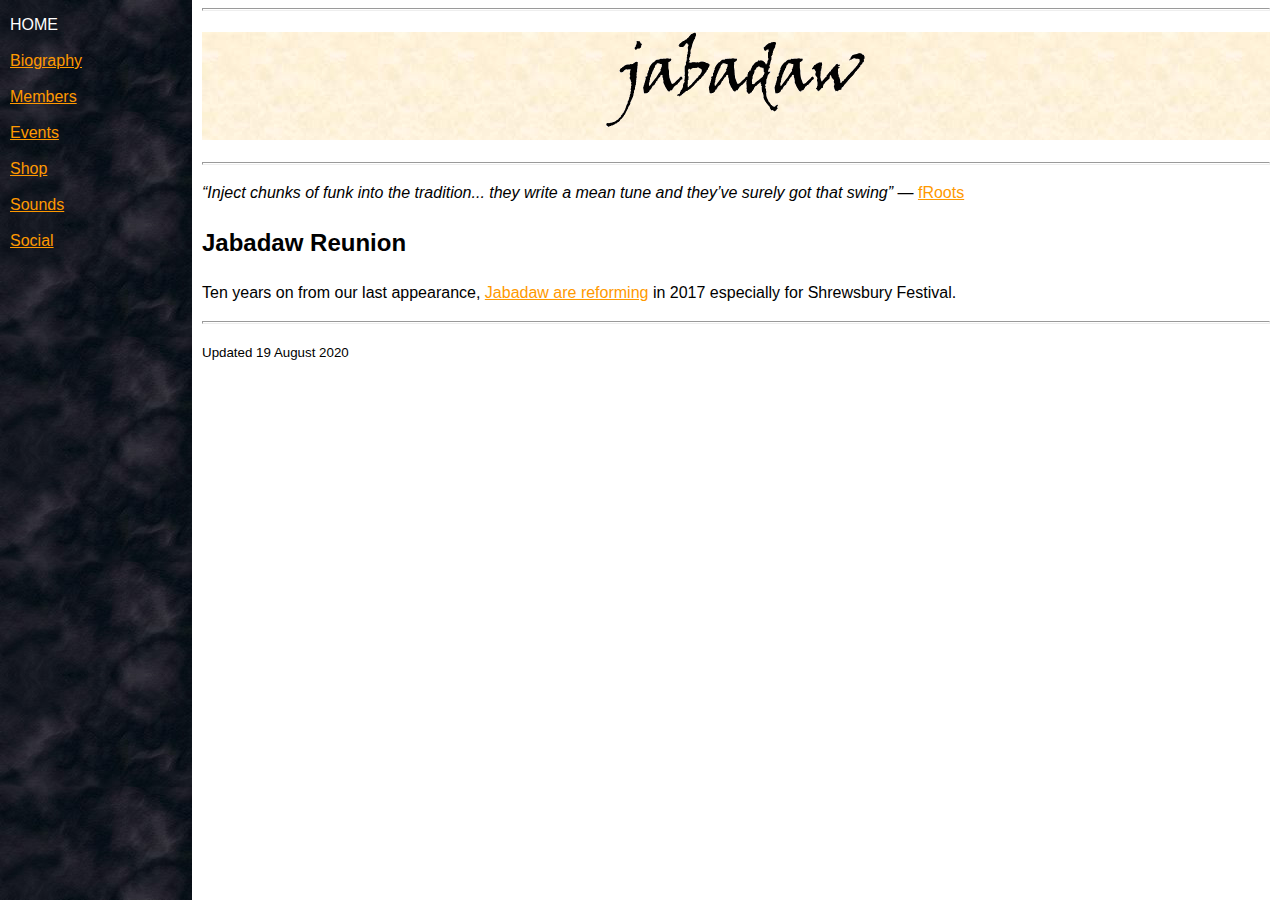
<file: index.html>
<!DOCTYPE html>
<html lang="en">
  <head>
    <meta charset="utf-8" />
    <meta name="generator" content="Geany 1.29" />
    <meta name="viewport" content="width=device-width, initial-scale=1, maximum-scale=1">
    <meta name="format-detection" content="telephone=no">
    <title>Jabadaw</title>
    <link rel="stylesheet" type="text/css" href="jabadaw.css" />
    <link rel="stylesheet" type="text/css" href="font-awesome/css/font-awesome.css" />
    <link rel="icon" href="favicon.ico" type="image/x-icon" />
    <link rel="shortcut icon" href="favicon.ico" type="image/x-icon" />
  </head>
  <body>
    <nav>
      <p>
        <span class="navlink"><i class="fa fa-fw fa-home"></i><label>HOME</label></span> 
        <span class="navlink"><a href="biograph.html"><i class="fa fa-fw fa-history"></i><label>Biography</label></a></span> 
        <span class="navlink"><a href="members.html"><i class="fa fa-fw fa-users"></i><label>Members</label></a></span> 
        <span class="navlink"><a href="events.html"><i class="fa fa-fw fa-calendar"></i><label>Events</label></a></span> 
        <span class="navlink"><a href="https://jabadaw.bandcamp.com"><i class="fa fa-fw fa-shopping-cart"></i><label>Shop</label></a></span> 
        <span class="navlink"><a href="https://soundcloud.com/jabadaw" target="_top"><i class="fa fa-fw fa-soundcloud"></i><label>Sounds</label></a></span> 
        <span class="navlink"><a href="https://facebook.com/jabadawband" target="_top"><i class="fa fa-fw fa-facebook-official"></i><label>Social</label></a></span>
      </p>
    </nav>
    <main>
      <hr size="3">
      <h1 style="text-align: center"><img src="logo.gif" alt="Jabadaw"></h1>
      <hr size="3">
      <p><q>Inject chunks of funk into the tradition... they write a mean tune and they’ve
      surely got that swing</q> &mdash; <a href="http://www.frootsmag.com">fRoots</a></p>
      <h2>Jabadaw Reunion</h2>
      <p>Ten years on from our last appearance, <a href="events.html">Jabadaw are reforming</a> in 2017 especially for Shrewsbury Festival.</p>
      <hr size="3">
      <p><small>Updated 19 August 2020</small></p>
    </main>
  </body>
</html>
</file>
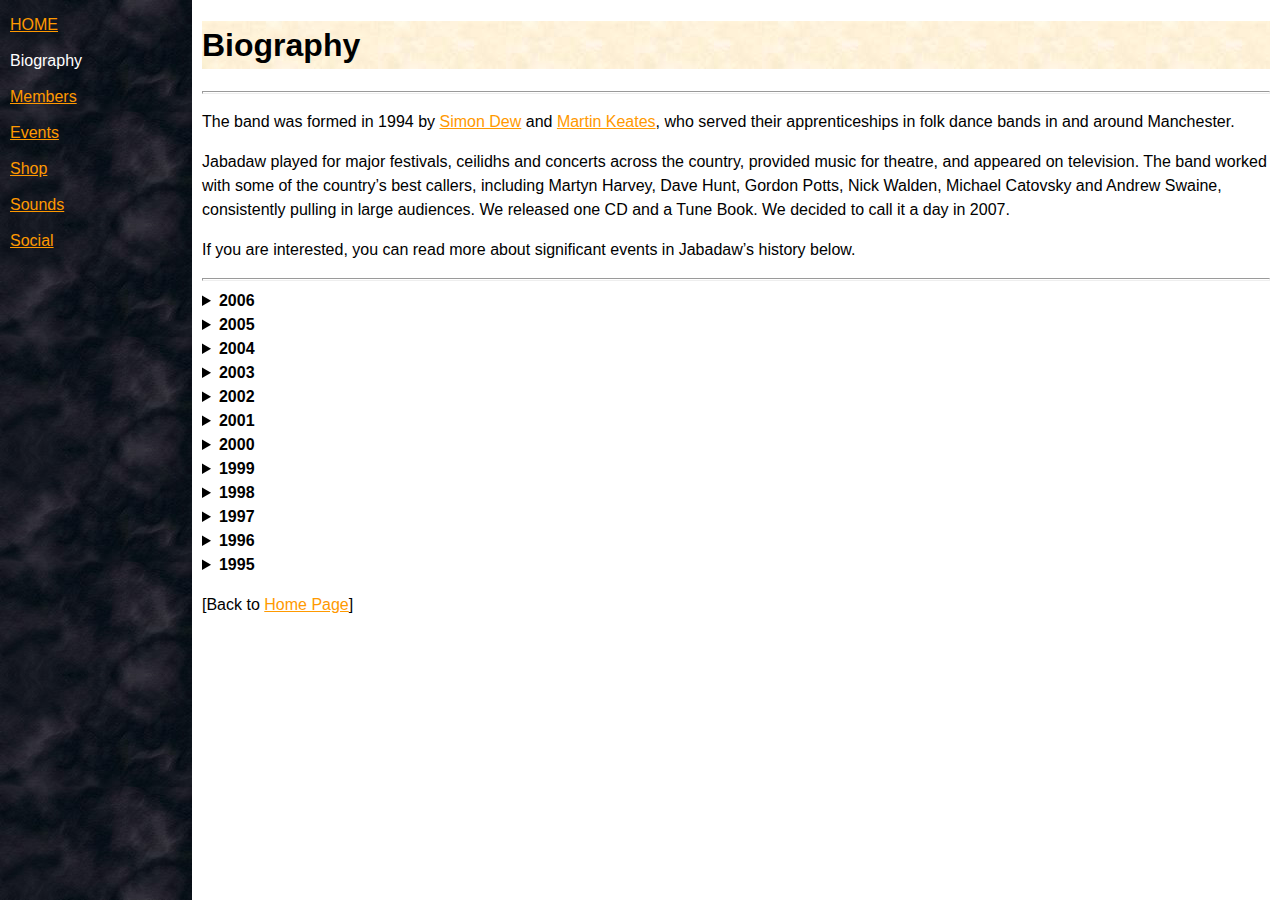
<file: biograph.html>
<?xml version="1.0"?>
<!DOCTYPE html>
<html lang="en">
  <head>
    <meta charset="utf-8"/>
    <meta name="generator" content="Geany 1.29"/>
    <meta name="viewport" content="width=device-width, initial-scale=1, maximum-scale=1">
    <meta name="format-detection" content="telephone=no">
    <title>Jabadaw | Biography</title>
    <link rel="stylesheet" type="text/css" href="jabadaw.css"/>
    <link rel="stylesheet" type="text/css" href="font-awesome/css/font-awesome.css" />
    <link rel="icon" href="favicon.ico" type="image/x-icon"/>
    <link rel="shortcut icon" href="favicon.ico" type="image/x-icon"/>
  </head>
  <body>
    <nav>
      <p>
        <span class="navlink"><a href="index.html"><i class="fa fa-fw fa-home"></i><label>HOME</label></a></span> 
        <span class="navlink"><i class="fa fa-fw fa-history"></i><label>Biography</label></span> 
        <span class="navlink"><a href="members.html"><i class="fa fa-fw fa-users"></i><label>Members</label></a></span> 
        <span class="navlink"><a href="events.html"><i class="fa fa-fw fa-calendar"></i><label>Events</label></a></span> 
        <span class="navlink"><a href="https://jabadaw.bandcamp.com"><i class="fa fa-fw fa-shopping-cart"></i><label>Shop</label></a></span> 
        <span class="navlink"><a href="https://soundcloud.com/jabadaw" target="_top"><i class="fa fa-fw fa-soundcloud"></i><label>Sounds</label></a></span> 
        <span class="navlink"><a href="https://facebook.com/jabadawband" target="_top"><i class="fa fa-fw fa-facebook-official"></i><label>Social</label></a></span>
      </p>
    </nav>
    <main>
      <h1>Biography</h1>
      <hr size="3"/>
      <p>The band was formed in 1994 by <a href="members.html#S.Dew">Simon Dew</a> and <a href="members.html#M.Keates">Martin Keates</a>, who served their apprenticeships in
      folk dance bands in and around Manchester.</p>
      <p>Jabadaw played for major festivals, ceilidhs and concerts across the country,
      provided music for theatre, and appeared on television. The band worked with some of
      the country’s best callers, including Martyn Harvey, Dave Hunt, Gordon Potts, Nick
      Walden, Michael Catovsky and Andrew Swaine, consistently pulling in large audiences.
      We released one CD and a Tune Book. We decided to call it a day in 2007.</p>
      <p>If you are interested, you can read more about significant events in Jabadaw’s history below.</p>
      <hr size="3"/>
      <details>
        <summary><strong>2006</strong></summary>
        <p>Jabadaw tunebook published. Pete Lockwood leaves the band to concentrate on his work with Cock &amp; Bull and Asha. <a href="members.html#E.Beasant">Edwin Beasant</a> joins the band on drums and percussion.</p>
        <p><strong>Significant Jabadaw events:</strong>
        <a href="http://www.phoenixceilidhs.co.uk" target="_top">Phoenix Ceilidhs</a>,
        <a href="http://www.kneesupcecilsharp.co.uk/kucs.html" target="_top">Knees Up Cecil Sharp</a>,
        <a href="http://www.warwickfolkfestival.co.uk" target="_top">Warwick Folk Festival</a>,
        <a href="http://www.sidmouthfolkweek.co.uk" target="_top">Sidmouth Folk Week</a>,
        Leopard Spot Clogdance 30th Birthday Ceilidh,
        Sheffield Folk Festival.</p>
        <p><strong>Other events featuring members of Jabadaw:</strong>
        The former members of Jabadaw Trio,
        along with Peter Kenney on bass guitar, reunited as Polka Express to play at
        <a href="https://www.facebook.com/manchesterceilidh" target="_top">Manchester Ceilidh</a>.</p>
        <hr size="3"/>
      </details>
      <details>
        <summary><strong>2005</strong></summary>
        <p>Our tenth anniversary year. Jabadaw tune book compiled.</p>
        <p><strong>Significant Jabadaw events:</strong>
        <a href="http://www.ivfdf.org/2005,_East_Anglia">IVFDF Norwich</a>
        (as a surprise last-minute replacement for <a href="http://www.whapweasel.com">Whapweasel</a>),
        <a href="http://homepage.ntlworld.com/trevor.gilson/megabops">M27 Megabops</a>,
        <a href="https://www.holmfirthfestivaloffolk.co.uk">Holmfirth Festival</a>,
        Solid Earth solstice concert,
        <a href="https://www.facebook.com/manchesterceilidh">Manchester Ceilidh</a>,
        <a href="http://elyfolkfestival.co.uk">Ely Folk Weekend</a>,
        <a href="http://www.otleyfolkfestival.com">Otley Folk Festival</a>.</p>
        <p><strong>Other events featuring members of Jabadaw:</strong>
        The former members of Jabadaw Trio reunited to play at
        <a href="https://www.facebook.com/manchesterceilidh">Manchester Ceilidh</a> under the name Polka Express.</p>
        <hr size="3"/>
      </details>
      <details>
        <summary><strong>2004</strong></summary>
        <p>Douglas effectively leaves the band to be replaced by <a href="ex-jabs.html#P.Lockwood">Pete Lockwood</a> of Cock &amp; Bull and Asha.</p>
        <p><strong>Significant Jabadaw events:</strong>
        <a href="http://greatwesternmorris.org.uk">Great Western Ceilidhs</a>,
        Lancashire Wallopers Weekend of Clog,
        <a href="http://www.oxfolk.org.uk">Oxfolk</a>,
        Stroud Ceilidhs,
        Folk Around Bristol,
        Phoenix Music Club,
        <a href="https://sidmouthfolkweek.co.uk">Sidmouth International Festival</a>,
        <a href="http://greatwesternmorris.org.uk">Great Western Ceilidhs</a> again (!),
        Preston Midwinter Ceilidh.</p>
        <p><strong>Other events featuring members of Jabadaw:</strong>
        <a href="https://www.facebook.com/manchesterceilidh">Manchester Ceilidh</a>.</p>
        <hr size="3"/>
      </details>
      <details>
        <summary><strong>2003</strong></summary>
        <p>Two tracks from Jabadaw featured on the <cite>English Ceilidh Bands</cite> sampler CD (<a href="http://www.agpstudio.co.uk">Coughing Dog Music</a> COF 010). Jabadaw record new demo CD in the autumn.</p>
        <p>
          <img src="jabadaw_2003.jpg" width="450" height="350" border="1" alt="Jabadaw 2003 - Photo by Jo Veal"/>
        </p>
        <p><strong>Significant Jabadaw events:</strong>
        <a href="http://www.strawbear.org.uk">Whittlesea Straw Bear</a>,
        Norwich Folkbeat,
        <a href="http://www.chippfolk.co.uk">Chippenham Folk Festival</a>,
        <a href="http://elyfolkfestival.co.uk">Ely Folk Festival</a>,
        <a href="http://www.sagegateshead.com/about-us/folkworks">Folkworks 4Reel Festival</a>,
        Preston Midwinter Ceilidh.</p>
        <p><strong>Other events featuring members of Jabadaw:</strong>
        <a href="http://www.ivfdf.org/2003,_Sheffield">IVFDF Sheffield</a>,
        Phoenix Music Club.</p>
        <hr size="3"/>
      </details>
      <details>
        <summary><strong>2002</strong></summary>
        <p>Jabadaw leave Hemlock Music and become self-representing. Featured in <a href="https://www.efdss.org/efdss-join-us/english-dance-and-song">English Dance and Song</a> magazine. At the end of the year, Guy leaves to be replaced by <a href="members.html#P.Kenney">Peter Kenney</a>.</p>
        <p>
          <img src="jabadaw_2002.jpg" width="420" height="297" border="1" alt="Jabadaw 2002 - Photo by Jo Veal"/>
        </p>
        <p><strong>Significant Jabadaw events:</strong>
        Accrington Town Hall Ceilidhs,
        <a href="http://www.kneesupcecilsharp.co.uk/kucs.html">Knees Up Cecil Sharp</a>,
        Shenley Brook End Jubilee Fête,
        Leominster Festival,
        Brampton Live,
        <a href="http://www.towerseyfestival.com">Towersey Village Festival</a>,
        Bridgnorth Folk Festival.</p>
        <hr size="3"/>
      </details>
      <details>
        <summary><strong>2001</strong></summary>
        <p>After a highly successful festival season, Miranda leaves Jabadaw to go travelling.
        <a href="members.html#H.Reynolds">Helena Reynolds</a> joins Jabadaw. Jabadaw Trio disbanded.</p>
        <p><strong>Significant Jabadaw gigs:</strong>
        Bridport Ceilidhs,
        <a href="http://homepage.ntlworld.com/trevor.gilson/megabops">M27 Megabops</a>,
        <a href="http://www.crickboatshow.co.uk">Crick Boat Show</a>,
        Reeling in Ealing,
        <a href="https://sidmouthfolkweek.co.uk">Sidmouth International Festival</a>,
        <a href="http://www.broadstairsfolkweek.org.uk">Broadstairs Folk Week</a>,
        <a href="http://www.swanagefolkfestival.com">Swanage Festival</a>,
        <a href="http://www.bromyard-folk-festival.org.uk">Bromyard Festival</a>.</p>
        <p><strong>Significant Jabadaw Trio gigs:</strong>
        Norwich Folkbeat,
        <a href="http://www.festivalorganisers.org">Association of Festival Organisers</a> Showcase Concert, Platform One Acton,
        <a href="http://www.onbouge.org">On Bouge!</a>,
        <a href="http://www.piedaterre.me.uk">Pied à Terre</a>,
        Belper Folk Club.</p>
        <hr size="3"/>
      </details>
      <details>
        <summary><strong>2000</strong></summary>
        <p>The first Jabadaw CD launched. Jabadaw sign representation deal with Hemlock Music.</p>
        <p>
          <img src="jabadaw_2000.jpg" width="451" height="298" border="1" alt="Jabadaw 2000 - Photo by Jo Veal"/>
        </p>
        <p><strong>Significant Jabadaw gigs:</strong>
        Lancashire Wallopers Weekend of Clog,
        Cirencester Corn Hall Ceilidhs,
        Reeling in Ealing,
        Wiggin Ceilidhs, St Helens Ceilidhs,
        <a href="http://www.chippfolk.co.uk">Chippenham Festival</a>,
        <a href="http://www.sunderland-kites.co.uk">Sunderland Kite Festival</a>,
        <a href="http://www.ryburn3step.org.uk">Ryburn 3 Step Dances</a>.</p>
        <p><strong>Significant Jabadaw Trio gigs:</strong>
        <a href="http://www.islingtonfolkclub.co.uk">Islington Folk Club</a>,
        <a href="https://www.cecilsharphouse.org">Cecil Sharp House</a>,
        <a href="http://www.wgrsoc.org.uk">Wilmslow Green Room</a> (2-week production of
        A Midsummer Night’s Dream at Gawsworth Hall).</p>
        <hr size="3"/>
      </details>
      <details>
        <summary><strong>1999</strong></summary>
        <p>We record and mix the first Jabadaw CD throughout the year. After this, Simon Heywood leaves to be replaced by <a href="ex-jabs.html#G.Lightowler">Guy Lightowler</a>, although Simon still deps when Guy is not available.</p>
        <p><strong>Significant Jabadaw gigs:</strong>
        <a href="http://www.kneesupcecilsharp.co.uk/kucs.html">Knees Up Cecil Sharp</a>,
        Copford Ceilidhs,
        <a href="http://www.cuckoofair.co.uk">Downton Cuckoo Fair</a>,
        Clitheroe Great Days of Folk,
        <a href="http://www.reeldance.org.uk">Saxmundham Reel Dance Ceilidhs</a>.</p>
        <p><strong>Significant Jabadaw Trio gigs:</strong>
        <a href="http://www.emade.org.uk">Kinnersley Winter Festival</a>,
        Club Cheoil at
        <a href="http://www.bandonthewall.org">Band on the Wall</a> (supporting the
        Bumblebees),
        <a href="http://www.mrscasey.co.uk">Folk in the Fall</a>,
        Wirral Eurodance.</p>
        <hr size="3"/>
      </details>
      <details>
        <summary><strong>1998</strong></summary>
        <p>Martin, Miranda and Simon Dew form the Jabadaw Trio to do concerts, folk clubs and small acoustic venues. Jabadaw Trio tape recorded in December.</p>
        <p>
          <img src="jabadaw_1998.jpg" width="466" height="353" border="1" alt="Jabadaw 1998 - Photo by Fiona Fahlin"/>
        </p>
        <p><strong>Significant Jabadaw gigs:</strong>
        Clitheroe Ceilidhs,
        <a href="http://www.ivfdf.org/1998,_Sheffield">IVFDF Sheffield</a>,
        <a href="http://www.bothyfolkclub.co.uk">Bothy Folk Club Ceilidhs</a>,
        Wiggin Ceilidhs,
        <a href="https://sidmouthfolkweek.co.uk">Sidmouth International Festival</a>,
        <a href="https://manchesterstudentsunion.com">UMSU</a>,
        <a href="http://www.qualmograph.org.uk">Lancaster Clocks Back Festival</a>.</p>
        <p><strong>Significant Jabadaw Trio gigs:</strong>
        Wirral Eurodance,
        Brancepeth Castle May Ball,
        <a href="http://www.emade.org.uk">Hartington Village Hop</a>,
        <a href="http://www.lesession.co.uk">Le Grand Session de Manchester</a>
        (supporting La Chavanée).</p>
        <hr size="3"/>
      </details>
      <details>
        <summary><strong>1997</strong></summary>
        <p>Jabadaw record new demo tape. Breakthrough year on the festival circuit. Feature in December issue of <a href="http://www.frootsmag.com">Folk Roots</a> magazine.</p>
        <p><strong>Significant Jabadaw gigs:</strong>
        Lancashire Wallopers Weekend of Clog,
        Wiggin Ceilidhs,
        Stepping Out Ceilidhs,
        <a href="http://www.towerseyfestival.com">Towersey Village Festival</a>,
        <a href="https://manchesterstudentsunion.com">UMSU</a>,
        <a href="http://home.btconnect.com/esoft6/dance/ceilidh_soc">Manchester Uni Ceilidh Society Reunion</a>,
        <a href="http://www.ceilidhsoc.org">Sheffield Uni Ceilidh Society</a>.</p>
        <hr size="3"/>
      </details>
      <details>
        <summary><strong>1996</strong></summary>
        <p><a href="ex-jabs.html#M.Rutter">Miranda Rutter</a> from the Manchester University Ceilidh Society joins the band in April, making us a five-piece. At about the same time, Stefan leaves to be replaced by <a href="ex-jabs.html#D.Black">Douglas Black</a>, who has depped for Stefan in previous Jabadaw gigs.</p>
        <p><strong>Significant Jabadaw gigs:</strong>
        <a href="http://www.ringheye.org.uk">Ringheye Ceilidhs</a>,
        Wiggin Ceilidhs,
        <a href="https://manchesterstudentsunion.com">UMSU</a>,
        <a href="http://home.btconnect.com/esoft6/dance/ceilidh_soc">Manchester Uni Ceilidh Society Reunion</a>,
        Midlands Euro-Bops in Bingham (supporting <a href="http://www.blowzabella.com">X-Blowzabella</a>).</p>
        <hr size="3"/>
      </details>
      <details>
        <summary><strong>1995</strong></summary>
        <p><a href="members.html#S.Dew">Simon Dew</a>, <a href="members.html#M.Keates">Martin Keates</a>, <a href="ex-jabs.html#S.Heywood">Simon Heywood</a> and <a href="ex-jabs.html#S.Hambrook">Stefan Hambrook</a> record Jabadaw’s first demo tape and start gigging as a four-piece.</p>
        <p><strong>Significant Jabadaw gigs:</strong>
        In Tandem Xmas Concert in Rivington (supporting Ensemble del Doppio Bordone),
        <a href="http://www.ceilidhsoc.org">Sheffield Uni Ceilidh Society</a>.</p>
        <hr size="3"/>
      </details>
      <p>[Back to <a href="index.html">Home Page</a>]</p>
    </main>
  </body>
</html>
</file>
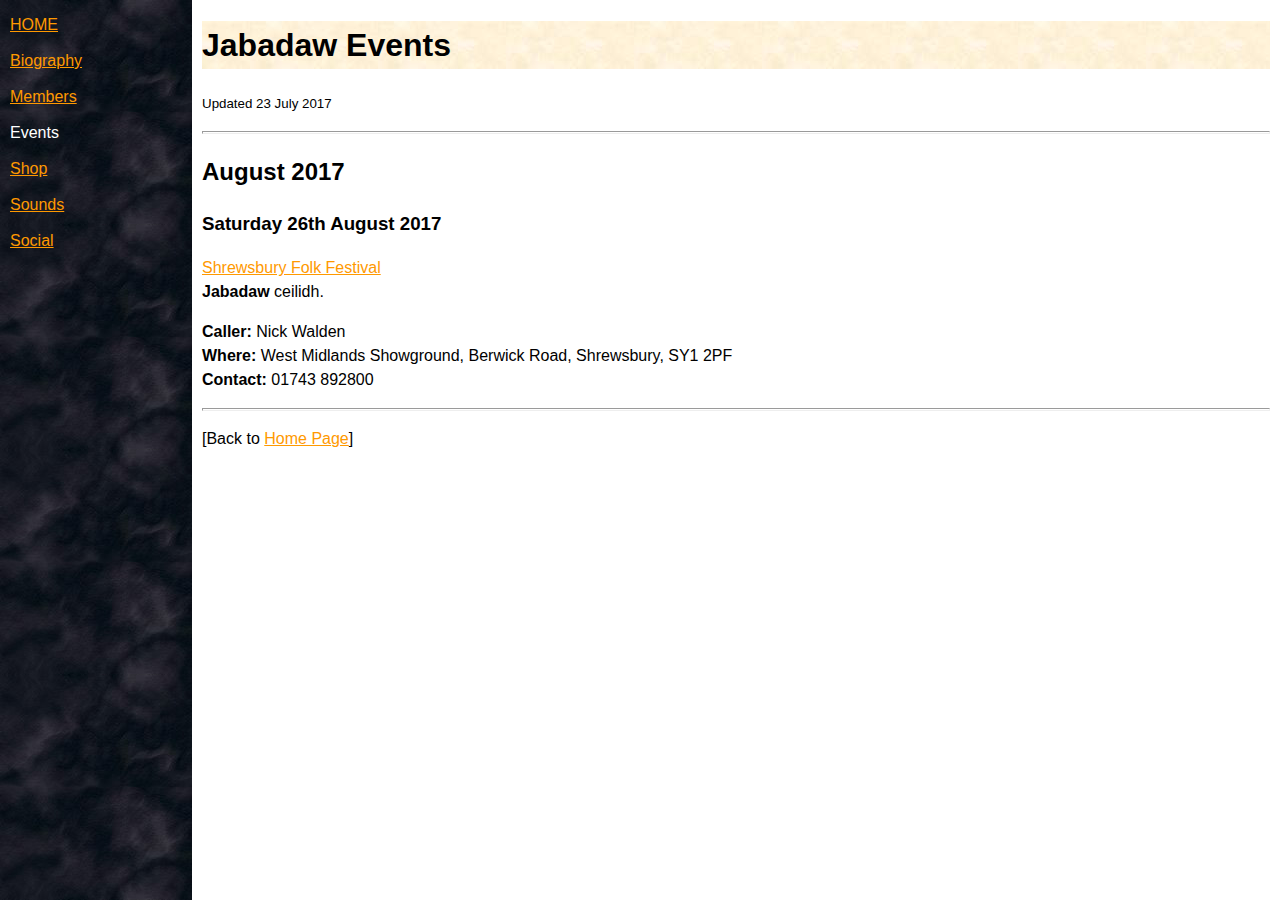
<file: events.html>
<?xml version="1.0"?>
<!DOCTYPE html>
<html lang="en">
  <head>
    <meta charset="utf-8"/>
    <meta name="generator" content="Geany 1.29"/>
    <meta name="viewport" content="width=device-width, initial-scale=1, maximum-scale=1">
    <meta name="format-detection" content="telephone=no">
    <title>Jabadaw | Events</title>
    <link rel="stylesheet" type="text/css" href="jabadaw.css"/>
    <link rel="stylesheet" type="text/css" href="font-awesome/css/font-awesome.css" />
    <link rel="icon" href="favicon.ico" type="image/x-icon"/>
    <link rel="shortcut icon" href="favicon.ico" type="image/x-icon"/>
  </head>
  <body>
    <nav>
      <p>
        <span class="navlink"><a href="index.html"><i class="fa fa-fw fa-home"></i><label>HOME</label></a></span> 
        <span class="navlink"><a href="biograph.html"><i class="fa fa-fw fa-history"></i><label>Biography</label></a></span> 
        <span class="navlink"><a href="members.html"><i class="fa fa-fw fa-users"></i><label>Members</label></a></span> 
        <span class="navlink"><i class="fa fa-fw fa-calendar"></i><label>Events</label></span> 
        <span class="navlink"><a href="https://jabadaw.bandcamp.com"><i class="fa fa-fw fa-shopping-cart"></i><label>Shop</label></a></span> 
        <span class="navlink"><a href="https://soundcloud.com/jabadaw" target="_top"><i class="fa fa-fw fa-soundcloud"></i><label>Sounds</label></a></span> 
        <span class="navlink"><a href="https://facebook.com/jabadawband" target="_top"><i class="fa fa-fw fa-facebook-official"></i><label>Social</label></a></span>
      </p>
    </nav>
    <main>
      <h1>Jabadaw Events</h1>
      <p><small>Updated 23 July 2017</small></p>
      <hr size="3">
      <section>
        <h2>August 2017</h2>
        <section>
          <h3><a name="D.Jabadaw.20170826">Saturday 26th August 2017</a></h3>
          <p><a href="http://shrewsburyfolkfestival.co.uk/" name="E.Dance.English.English Ceilidh">Shrewsbury Folk Festival</a><br/>
          <strong><a name="B.Dance.English.English Ceilidh">Jabadaw</a></strong> ceilidh.</p>
          <p><strong>Caller:</strong> <a name="C.">Nick Walden</a><br/>
          <strong>Where:</strong> West Midlands Showground, Berwick Road, Shrewsbury, SY1 2PF<br/>
          <strong>Contact:</strong> 01743 892800</p>
        </section>
      </section>
      <hr size="3">
      <p>[Back to <a href="index.html">Home Page</a>]</p>
    </main>
  </body>
</html>
</file>
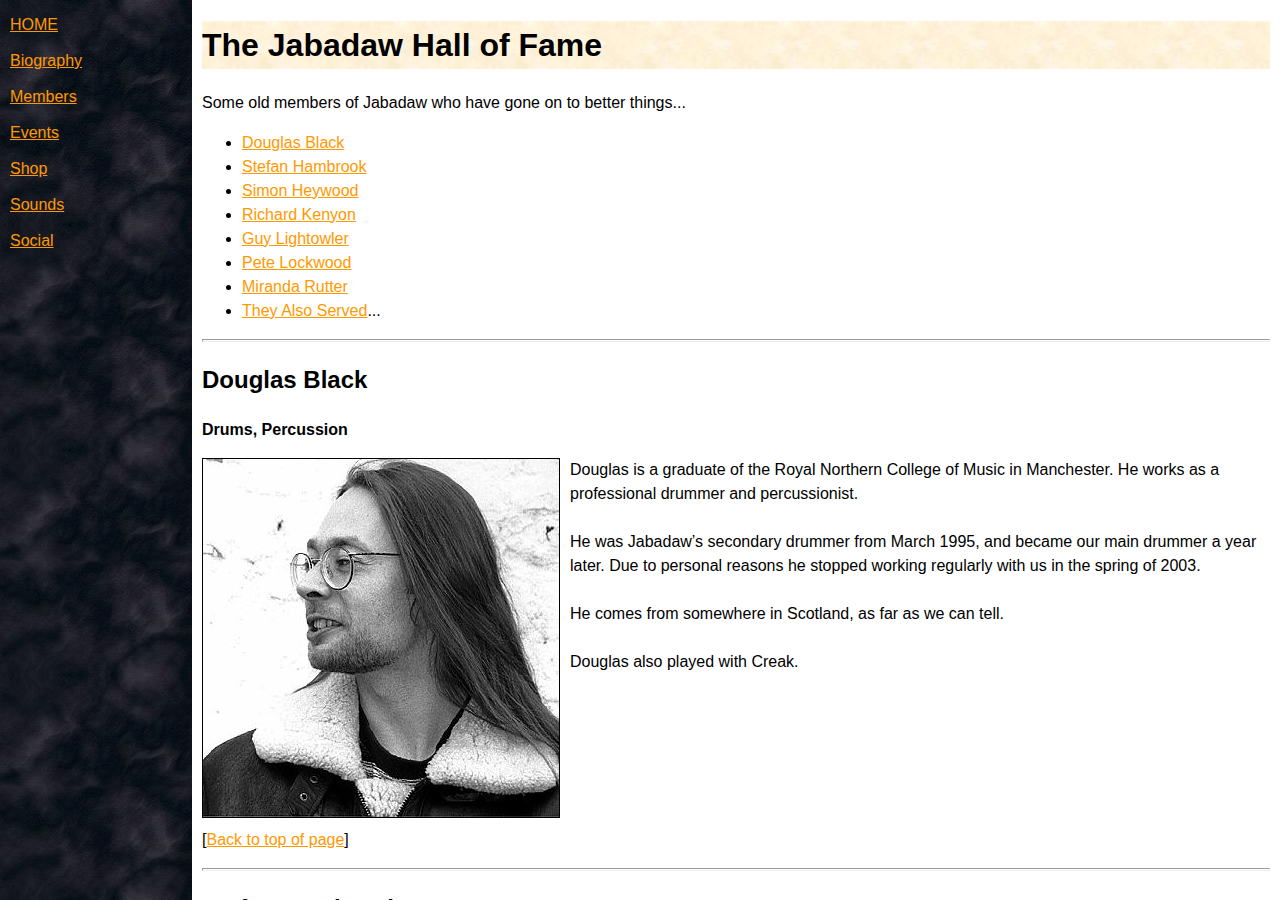
<file: ex-jabs.html>
<?xml version="1.0"?>
<!DOCTYPE html>
<html lang="en">
  <head>
    <meta charset="utf-8"/>
    <meta name="generator" content="Geany 1.29"/>
    <meta name="viewport" content="width=device-width, initial-scale=1, maximum-scale=1">
    <meta name="format-detection" content="telephone=no">
    <title>Jabadaw | Members | Hall of Fame</title>
    <link rel="stylesheet" type="text/css" href="jabadaw.css"/>
    <link rel="stylesheet" type="text/css" href="font-awesome/css/font-awesome.css" />
    <link rel="icon" href="favicon.ico" type="image/x-icon"/>
    <link rel="shortcut icon" href="favicon.ico" type="image/x-icon"/>
  </head>
  <body>
    <nav>
      <p>
        <span class="navlink"><a href="index.html"><i class="fa fa-fw fa-home"></i><label>HOME</label></a></span> 
        <span class="navlink"><a href="biograph.html"><i class="fa fa-fw fa-history"></i><label>Biography</label></a></span> 
        <span class="navlink"><a href="members.html"><i class="fa fa-fw fa-users"></i><label>Members</label></a></span> 
        <span class="navlink"><a href="events.html"><i class="fa fa-fw fa-calendar"></i><label>Events</label></a></span> 
        <span class="navlink"><a href="https://jabadaw.bandcamp.com"><i class="fa fa-fw fa-shopping-cart"></i><label>Shop</label></a></span> 
        <span class="navlink"><a href="https://soundcloud.com/jabadaw" target="_top"><i class="fa fa-fw fa-soundcloud"></i><label>Sounds</label></a></span> 
        <span class="navlink"><a href="https://facebook.com/jabadawband" target="_top"><i class="fa fa-fw fa-facebook-official"></i><label>Social</label></a></span>
      </p>
    </nav>
    <main id="Top">
      <h1>The Jabadaw Hall of Fame</h1>
      <p>Some old members of Jabadaw who have gone on to better things...</p>
      <ul>
        <li><a href="#D.Black">Douglas Black</a></li>
        <li><a href="#S.Hambrook">Stefan Hambrook</a></li>
        <li><a href="#S.Heywood">Simon Heywood</a></li>
        <li><a href="#R.Kenyon">Richard Kenyon</a></li>
        <li><a href="#G.Lightowler">Guy Lightowler</a></li>
        <li><a href="#P.Lockwood">Pete Lockwood</a></li>
        <li><a href="#M.Rutter">Miranda Rutter</a></li>
        <li><a href="#Others">They Also Served</a>...</li>
      </ul>
      <hr size="3"/>
      <section id="D.Black">
        <h2>Douglas Black</h2>
        <p><strong>Drums, Percussion</strong></p>
        <p><img src="douglas.jpg" class="left"
        alt="Photo of Douglas Black &copy; Fiona Fahlin"
        title="Photo &copy; Fiona Fahlin">
        Douglas is a graduate of the Royal Northern College of Music
        in Manchester. He works as a professional drummer and percussionist.<br/>
        <br/>He was Jabadaw’s secondary drummer from March 1995, and became
        our main drummer a year later. Due to personal reasons he stopped
        working regularly with us in the spring of 2003.<br/>
        <br/>He comes from somewhere in Scotland, as far as we can tell.<br/>
        <br/>Douglas also played with Creak.</p>
        <p>[<a href="#Top">Back to top of page</a>]</p>
      </section>
      <hr size="3"/>
      <section id="S.Hambrook">
        <h2>Stefan Hambrook</h2>
        <p><strong>Drums, Percussion</strong></p>
        <p><img src="stefan.jpg" class="left"
        alt="Photo of Stefan Hambrook &copy; Simon Dew"
        title="Photo &copy; Simon Dew">
        Stefan was Jabadaw’s first drummer and percussionist. He
        studied popular music at Salford University and worked as a
        professional musician.<br/>
        <br/>A superb drummer, he contributed inventive and original
        arrangement ideas for much of our early repertoire and played on our
        first demo tape, which WiggINCEilidhs
        said was <q>the best demo tape we’ve ever heard</q>.<br/>
        <br/>He had an uncanny ability to get to venues with the bare
        minimum of direction and ate a lot of polos.<br/>
        <br/>Stefan left Jabadaw when one of the other bands that he played
        in got signed. He played his last gig with us at Ringheye Ceilidhs in
        early 1996.</p>
        <p>[<a href="#Top">Back to top of page</a>]</p>
      </section>
      <hr size="3"/>
      <section id="S.Heywood">
        <h2>Simon Heywood</h2>
        <p><strong>Bass Guitar</strong></p>
        <p><img src="simon.jpg" class="left"
        alt="Photo of Simon Heywood &copy; Fiona Fahlin"
        title="Photo &copy; Fiona Fahlin">
        Simon first picked
        up a guitar at the age of 12. In his teens he flirted with intense,
        introspective songwriting. However, in his early twenties he became a
        basically contented and happy person, a crippling blow from which his
        songwriting career never recovered. So he switched to bass guitar and
        played for several folk dance bands in the North of England before
        joining Jabadaw in 1995. He left in 1999 to concentrate on his PhD.<br/>
        <br/>He is hugely interested in folk storytelling, and spent years
        conducting postgraduate research at Sheffield University into the
        modern storytelling revival. (Was there a huge party when he finished
        his thesis? To be honest I can’t remember. Must have been good.) He now
        teaches and performs regularly as a singer, songwriter and storyteller.</p>
        <p>[<a href="#Top">Back to top of page</a>]</p>
      </section>
      <hr size="3"/>
      <section id="R.Kenyon">
        <h2>Richard Kenyon</h2>
        <p><strong>Drums, Percussion</strong></p>
        <p><img src="richard.jpg" class="left"
        alt="Photo of Richard Kenyon &copy; Simon Dew" title="Photo &copy; Simon Dew">
        Richard played for Jabadaw when Douglas was busy. He plays all
        styles of drumming, performing live and recording. He plays Yamaha
        drums and Zildjian cymbals. Richard’s other groups are
        <a href="http://www.lazy-eye.co.uk">Lazy Eye</a>,
        <a href="http://www.carrera-records.com">Iconic Phare</a>,
        and The Dean O’Shea Group. <br/>
        <br/>Richard is a self-confessed Sting obsessive. Well, it takes
        all sorts.</p>
        <p>[<a href="#Top">Back to top of page</a>]</p>
      </section>
      <hr size="3"/>
      <section id="G.Lightowler">
        <h2>Guy Lightowler</h2>
        <p><strong>Bass Guitar</strong></p>
        <p><img src="guy.jpg" class="left"
        alt="Photo of Guy Lightowler &copy; Cathy Wood" title="Photo &copy; Cathy Wood">
        Not a character from a Star Wars movie, but Jabadaw’s funkiest ex-bassman.
        With an amp the size of a small building and a bass with more strings
        attached than a
        very stringy thing he more than made his presence felt on stage.<br/>
        <br/>He’s been described as a great bloke, musical superstar and
        general <a href="sexgod.jpg">sex-god</a>. Um, by himself, that is.<br/>
        <br/>After a superb festival season in 2002, we were stunned when
        he announced that he was hanging up his bass... to get a day job. In an
        office.</p>
        <p>[<a href="#Top">Back to top of page</a>]</p>
      </section>
      <hr size="3"/>
      <section id="P.Lockwood">
        <h2>Pete Lockwood</h2>
        <p><strong>Drums, Percussion</strong></p>
        <p><img src="locky.jpg" class="left"
        alt="Photo of Pete Lockwood &copy; Alison Lockwood"
        title="Photo &copy; Alison Lockwood">
        Pete played his first gig with Jabadaw at <a href="http://www.chippfolk.co.uk">Chippenham
        Folk Festival</a> in 2003 and started working regularly with us in
        December 2003. There is no truth in the rumour that Simon and Martin
        asked him to join so they would no longer be the oldest members of the
        band.<br/>
        <br/>Once described as <q>the RoboCop of the folk world</q>, Pete also
        plays saxophones and keyboards. He’s played in several rock, pop and
        soul bands, making appearances on The Old Grey Whistle Test and Top of
        the Pops.<br/>
        <br/>Pete left Jabadaw in 2006 to concentrate on his work with
        <a href="http://www.randomband-agency.com">The Cock and Bull Band</a> and
        <a href="http://www.danceav.freeserve.co.uk/asha/ashamain.htm">Asha</a>.</p>
        <p>[<a href="#Top">Back to top of page</a>]</p>
      </section>
      <hr size="3"/>
      <section>
        <h2><a name="M.Rutter">Miranda Rutter</a></h2>
        <p><strong>Violin, Viola</strong></p>
        <p><img src="miranda.jpg" class="left"
        alt="Photo of Miranda Rutter &copy; Fiona Fahlin"
        title="Photo &copy; Fiona Fahlin">
        <a href="http://www.imdb.com/find?ref_=nv_sr_fn&q=Mirranda+Rutter&s=nm">Miranda</a>
        comes from Sherborne, Dorset and started
        playing the viola in early childhood. She became interested in the
        English folk tradition and took up the violin in 1994. She also plays
        piano accordion. Her accordion teacher was Peter Shuttler of
        the Yetties.<br/>
        <br/>She joined the band in 1996, when she was studying social
        anthropology at Manchester University. (She got a first.) A musical
        perfectionist who always gave 100% in rehearsal or performance, she
        played with us at several major festivals and ceilidhs and recorded the
        Jabadaw Trio tape and our first CD with us.<br/>
        <br/>She left the band to go working and travelling through
        Australia and South America. She played her last gig with us at
        <a href="http://www.bromyard-folk-festival.org.uk">Bromyard
        Folk Festival</a> in 2001.<br/>
        <br/>Miranda also played with Fika, Jabadaw Trio, and in a duo with
        Dave Shepherd. She currently plays in <a href="http://www.methera.co.uk">Methera</a> and teaches at the
        <a href="http://www.englishacousticcollective.org.uk">English Acoustic Collective</a> Summer School.</p>
        <p>[<a href="#Top">Back to top of page</a>]</p>
      </section>
      <hr size="3"/>
      <section id="Others">
        <h2>They Also Served...</h2>
        <p>Ian Beestin (drums), Adam Courthold (drums), Nicholas Dew (bass / electric guitar), Nigel Holmes
        (bass), Dave Lawley (drums), Paul Madigan (bass), Mike Salter (drums / percussion), Bill Thompson
        (bass), Richie Waldock (bass), Simon (drums). Thanks to all of them.</p>
        <p>[<a href="#Top">Back to top of page</a>]</p>
      </section>
      <hr size="3"/>
      <p>[Back to <a href="index.html">Home Page</a> | <a href="members.html">Members</a>]</p>
    </main>
  </body>
</html>
</file>
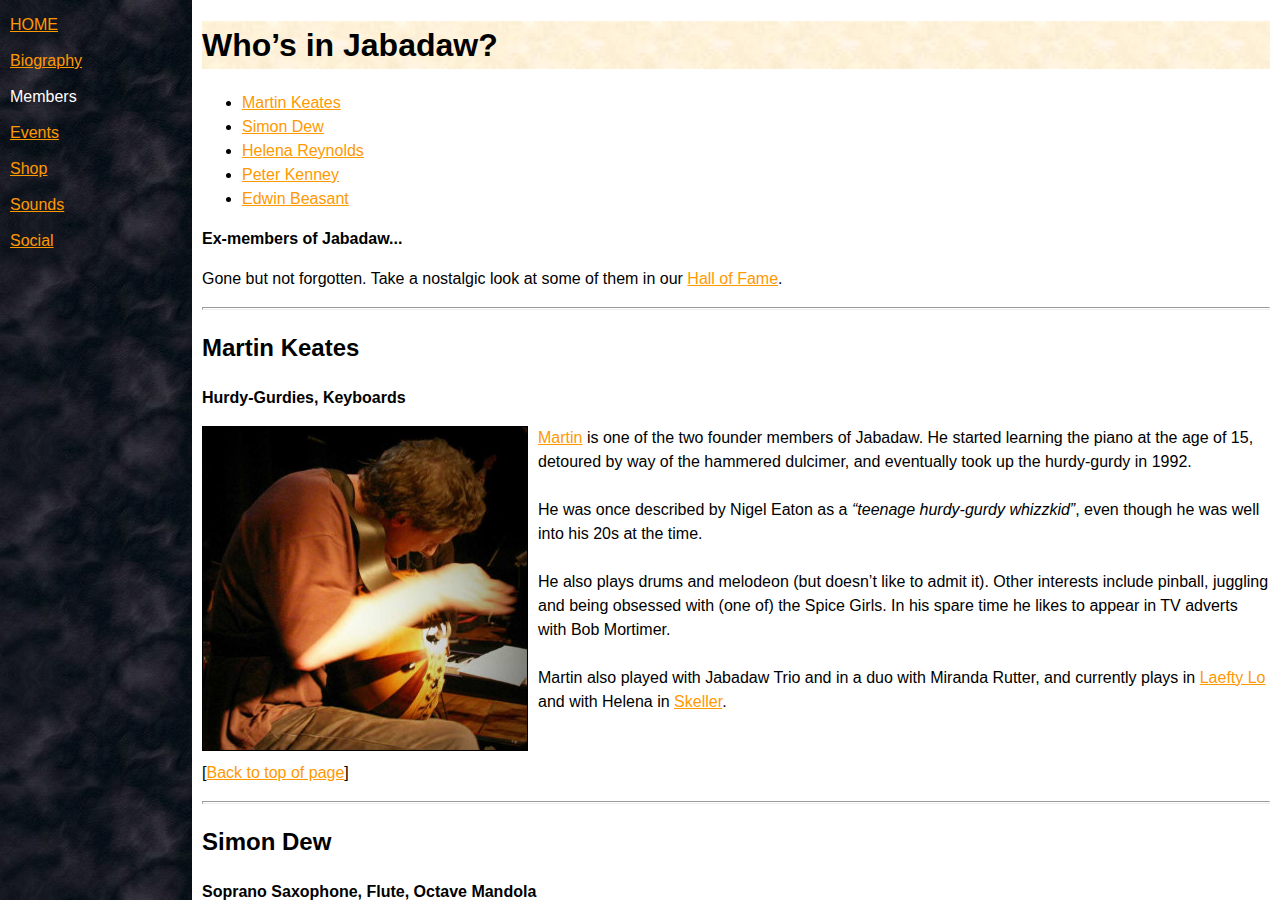
<file: members.html>
<?xml version="1.0"?>
<!DOCTYPE html>
<html lang="en">
  <head>
    <meta charset="utf-8"/>
    <meta name="generator" content="Geany 1.29"/>
    <meta name="viewport" content="width=device-width, initial-scale=1, maximum-scale=1">
    <meta name="format-detection" content="telephone=no">
    <title>Jabadaw | Members</title>
    <link rel="stylesheet" type="text/css" href="jabadaw.css"/>
    <link rel="stylesheet" type="text/css" href="font-awesome/css/font-awesome.css" />
    <link rel="icon" href="favicon.ico" type="image/x-icon"/>
    <link rel="shortcut icon" href="favicon.ico" type="image/x-icon"/>
  </head>
  <body>
    <nav>
      <p>
        <span class="navlink"><a href="index.html"><i class="fa fa-fw fa-home"></i><label>HOME</label></a></span> 
        <span class="navlink"><a href="biograph.html"><i class="fa fa-fw fa-history"></i><label>Biography</label></a></span> 
        <span class="navlink"><i class="fa fa-fw fa-users"></i><label>Members</label></span> 
        <span class="navlink"><a href="events.html"><i class="fa fa-fw fa-calendar"></i><label>Events</label></a></span> 
        <span class="navlink"><a href="https://jabadaw.bandcamp.com"><i class="fa fa-fw fa-shopping-cart"></i><label>Shop</label></a></span> 
        <span class="navlink"><a href="https://soundcloud.com/jabadaw" target="_top"><i class="fa fa-fw fa-soundcloud"></i><label>Sounds</label></a></span> 
        <span class="navlink"><a href="https://facebook.com/jabadawband" target="_top"><i class="fa fa-fw fa-facebook-official"></i><label>Social</label></a></span>
      </p>
    </nav>
    <main id="Top">
      <h1>Who’s in Jabadaw?</h1>
      <ul>
        <li><a href="#M.Keates">Martin Keates</a></li>
        <li><a href="#S.Dew">Simon Dew</a></li>
        <li><a href="#H.Reynolds">Helena Reynolds</a></li>
        <li><a href="#P.Kenney">Peter Kenney</a></li>
        <li><a href="#E.Beasant">Edwin Beasant</a></li>
      </ul>
      <p><strong>Ex-members of Jabadaw...</strong></p>
      <p>Gone but not forgotten. Take a nostalgic look at some of them in our
      <a href="ex-jabs.html">Hall of Fame</a>.</p>
      <hr size="3"/>
      <section id="M.Keates">
        <h2>Martin Keates</h2>
        <p><strong>Hurdy-Gurdies, Keyboards</strong></p>
        <p><img src="martin.jpg" class="left"
        alt="Photo of Martin Keates &copy; Zoë Sutherland"
        title="Photo &copy; Zoë Sutherland">
        <a href="http://www.jabadaw.co.uk/maverik">Martin</a>
        is one of the two founder members of Jabadaw. He started learning the
        piano at the age of 15, detoured by way of the hammered dulcimer, and
        eventually took up the hurdy-gurdy in 1992.<br/>
        <br/>He was once described by Nigel Eaton as a <q>teenage
        hurdy-gurdy whizzkid</q>, even though he was well into his 20s at the time.<br/>
        <br/>He also plays drums and melodeon (but doesn’t like to admit
        it). Other interests include pinball, juggling and being obsessed with
        (one of) the Spice Girls.
        In his spare time he likes to appear in TV adverts with Bob
        Mortimer.</br>
        <br/>Martin also played with Jabadaw Trio and in a duo with Miranda Rutter,
        and currently plays in <a href="https://www.facebook.com/LaeftyLo">Laefty Lo</a> and
        with Helena in <a href="https://www.facebook.com/duoskeller">Skeller</a>.</p>
        <p>[<a href="#Top">Back to top of page</a>]</p>
      </section>
      <hr size="3"/>
      <section id="S.Dew">
        <h2>Simon Dew</h2>
        <p><strong>Soprano Saxophone, Flute, Octave Mandola</strong></p>
        <p><img src="myself.jpg" class="left"
        alt="Photo of Simon Dew &copy; Zoë Sutherland"
        title="Photo &copy; Zoë Sutherland">
        <a href="https://janiveer.github.io">Simon</a>
        is the other founder member of Jabadaw. His
        first instrument was the tin whistle, which he took up at the age of
        17. He soon branched out into other woodwind instruments, including the
        flute, before discovering the soprano saxophone in 1994.<br/>
        <br/>Simon also played with Fika, Jabadaw Trio and in a duo with Jo Veal.</p>
        <p>[<a href="#Top">Back to top of page</a>]</p>
      </section>
      <hr size="3"/>
      <section id="H.Reynolds">
        <h2>Helena Reynolds</h2>
        <p><strong>Fiddle, English Half-Long Border Bagpipes</strong></p>
        <p><img src="helena.jpg" class="left"
        alt="Photo of Helena Reynolds &copy; Zoë Sutherland"
        title="Photo &copy; Zoë Sutherland">
        Helena joined the band in September 2001 and played her first
        gig with us in the spring of 2002. She plays a Quinton 5-string fiddle
        and English half-long border bagpipes.<br/>
        <br/>A product of the irrepressible Sheffield folk scene, Helena
        has been playing folk music since the age of 18: she is particularly
        interested in French, Breton and English music. She also developed a
        love of Galician folk music when she lived in Santiago de Compostela.
        She’s mad about all kinds of dancing: English Ceilidh, Morris, French,
        Swedish, Galician... and anything else.<br/>
        <br/>She also plays with Martin in <a href="https://www.facebook.com/duoskeller">Skeller</a>.</p>
        <p>[<a href="#Top">Back to top of page</a>]</p>
      </section>
      <hr size="3"/>
      <section id="P.Kenney">
        <h2>Peter Kenney</h2>
        <p><strong>Bass Guitar</strong></p>
        <p><img src="pete.jpg" class="left"
        alt="Photo of Peter Kenney &copy; Zoë Sutherland"
        title="Photo &copy; Zoë Sutherland">
        Peter played his first public gig with us at the
        <a href="http://www.strawbear.org.uk">Whittlesea Straw Bear Festival</a>
        in January 2003. His fretless bass adds more than a touch
        of jazz to Jabadaw’s rhythm section.<br/>
        <br/>When not turning out a well-crafted bassline, Peter is also a
        fine pianist, flautist and composer and is involved in the Sheffield
        folk and jazz scenes too.</p>
        <p>[<a href="#Top">Back to top of page</a>]</p>
      </section>
      <hr size="3"/>
      <section id="E.Beasant">
        <h2>Edwin Beasant</h2>
        <p><strong>Drums, Percussion</strong></p>
        <p><img src="edwin.jpg" class="left"
        alt="Photo of Edwin Beasant &copy; Zoë Sutherland"
        title="Photo &copy; Zoë Sutherland">
        <a href="http://www.ximphony.org">Edwin</a>
        is the newest member of Jabadaw. He also plays with <a href="http://www.pilgrims-way.net">Pilgrim’s Way</a> and <a href="http://www.theironmasters.co.uk">The Ironmasters</a>.</p>
        <p>[<a href="#Top">Back to top of page</a>]</p>
      </section>
      <hr size="3"/>
      <p>[Back to <a href="index.html">Home Page</a>]</p>
    </main>
  </body>
</html>
</file>
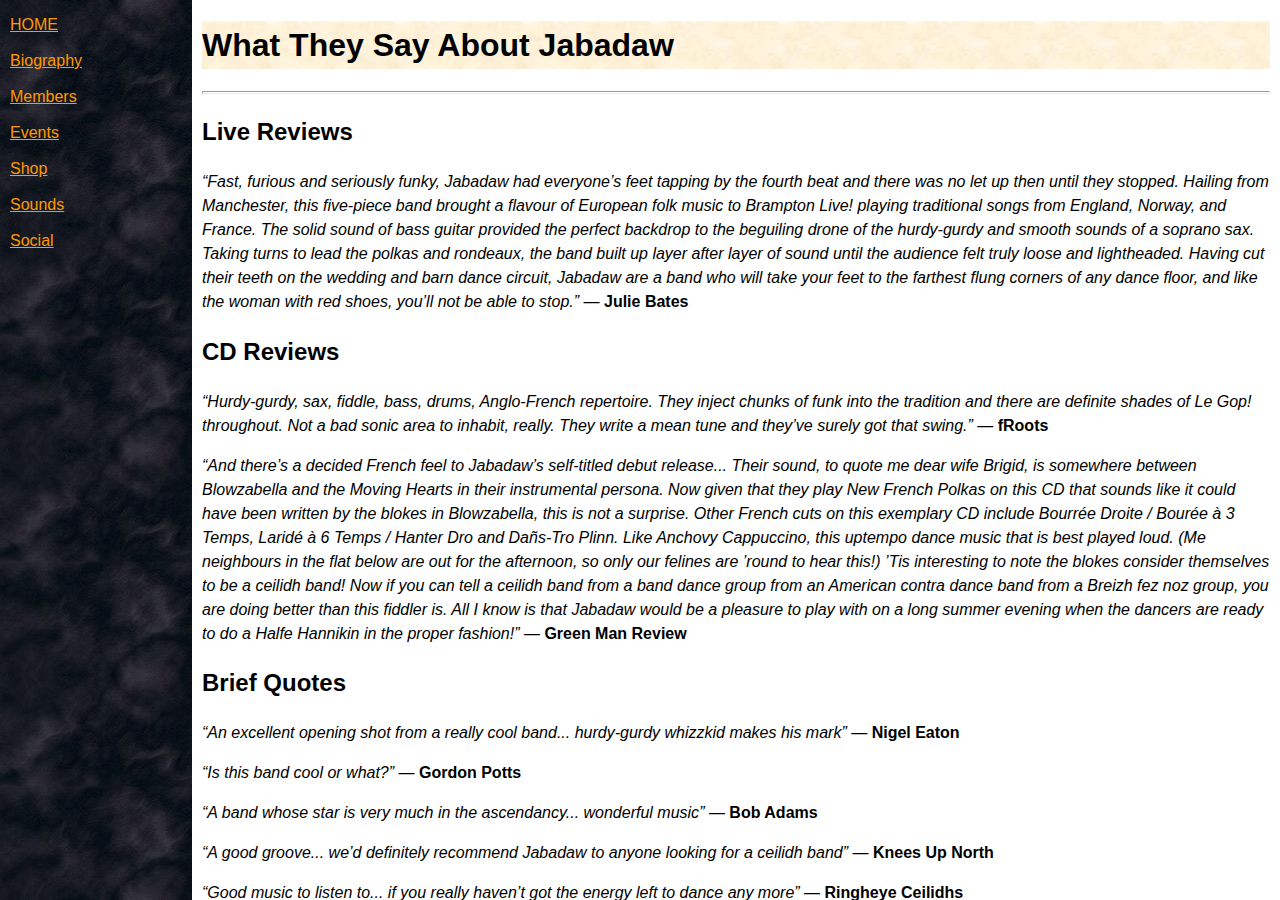
<file: quotes.html>
<!DOCTYPE html>
<html lang="en">
  <head>
    <meta charset="utf-8" />
    <meta name="generator" content="Geany 1.29" />
    <meta name="viewport" content="width=device-width, initial-scale=1, maximum-scale=1">
    <meta name="format-detection" content="telephone=no">
    <title>Jabadaw | Press</title>
    <link rel="stylesheet" type="text/css" href="jabadaw.css" />
    <link rel="stylesheet" type="text/css" href="font-awesome/css/font-awesome.css" />
    <link rel="icon" href="favicon.ico" type="image/x-icon" />
    <link rel="shortcut icon" href="favicon.ico" type="image/x-icon" />
  </head>
  <body>
    <nav>
      <p>
        <span class="navlink"><a href="index.html"><i class="fa fa-fw fa-home"></i><label>HOME</label></a></span> 
        <span class="navlink"><a href="biograph.html"><i class="fa fa-fw fa-history"></i><label>Biography</label></a></span> 
        <span class="navlink"><a href="members.html"><i class="fa fa-fw fa-users"></i><label>Members</label></a></span> 
        <span class="navlink"><a href="events.html"><i class="fa fa-fw fa-calendar"></i><label>Events</label></a></span> 
        <span class="navlink"><a href="https://jabadaw.bandcamp.com"><i class="fa fa-fw fa-shopping-cart"></i><label>Shop</label></a></span> 
        <span class="navlink"><a href="https://soundcloud.com/jabadaw" target="_top"><i class="fa fa-fw fa-soundcloud"></i><label>Sounds</label></a></span> 
        <span class="navlink"><a href="https://facebook.com/jabadawband" target="_top"><i class="fa fa-fw fa-facebook-official"></i><label>Social</label></a></span>
      </p>
    </nav>
    <main>
      <h1>What They Say About Jabadaw</h1>
      <hr size="3"/>
      <section>
        <h2>Live Reviews</h2>
        <p><q>Fast, furious and seriously funky, Jabadaw had everyone’s feet tapping
        by the fourth beat and there was no let up then until they stopped.
        Hailing from Manchester, this five-piece band brought a flavour of
        European folk music to Brampton Live! playing traditional songs from
        England, Norway, and France. The solid sound of bass guitar provided
        the perfect backdrop to the beguiling drone of the hurdy-gurdy and
        smooth sounds of a soprano sax. Taking turns to lead the polkas and
        rondeaux, the band built up layer after layer of sound until the
        audience felt truly loose and lightheaded. Having cut their teeth on
        the wedding and barn dance circuit, Jabadaw are a band who will take
        your feet to the farthest flung corners of any dance floor, and like
        the woman with red shoes, you’ll not be able to stop.</q>
        &mdash; <strong>Julie Bates</strong></p>
      </section>
      <section>
        <h2>CD Reviews</h2>
        <p><q>Hurdy-gurdy, sax, fiddle, bass, drums, Anglo-French repertoire. They inject chunks of
        funk into the tradition and there are definite shades of Le Gop! throughout. Not a
        bad sonic area to inhabit, really. They write a mean tune and they’ve surely got that swing.</q>
        &mdash; <strong>fRoots</strong></p>
        <p><q>And there’s a decided French feel to Jabadaw’s self-titled debut release...
        Their sound, to quote me dear wife Brigid, is somewhere between Blowzabella and the
        Moving Hearts in their instrumental persona. Now given that they play <cite>New French Polkas</cite>
        on this CD that sounds like it could have been written by the blokes in Blowzabella,
        this is not a surprise. Other French cuts on this exemplary CD include
        <cite>Bourr&eacute;e Droite / Bour&eacute;e &agrave; 3 Temps</cite>,
        <cite>Larid&eacute; &agrave; 6 Temps / Hanter Dro</cite> and
        <cite>Da&ntilde;s-Tro Plinn</cite>. Like Anchovy Cappuccino, this uptempo dance music
        that is best played loud. (Me neighbours in the flat below are out for the afternoon,
        so only our felines are ’round to hear this!)
        ’Tis interesting to note the blokes consider themselves to be a
        ceilidh band! Now if you can tell a ceilidh band from a band dance group from an
        American contra dance band from a Breizh fez noz group, you are doing better than this
        fiddler is. All I know is that Jabadaw would be a pleasure to play with on a long summer
        evening when the dancers are ready to do a Halfe Hannikin in the proper fashion!</q>
        &mdash; <strong>Green Man Review</strong></p>
      </section>
      <section>
        <h2>Brief Quotes</h2>
        <p><q>An excellent opening shot from a really cool band...
        hurdy-gurdy whizzkid makes his mark</q> &mdash; <strong>Nigel Eaton</strong></p>
        <p><q>Is this band cool or what?</q> &mdash; <strong>Gordon Potts</strong></p>
        <p><q>A band whose star is very much in the ascendancy... wonderful
        music</q> &mdash; <strong>Bob Adams</strong></p>
        <p><q>A good groove... we’d definitely recommend Jabadaw to anyone
        looking for a ceilidh band</q> &mdash; <strong>Knees Up North</strong></p>
        <p><q>Good music to listen to... if you <em>really</em> haven’t got
        the energy left to dance any more</q> &mdash; <strong>Ringheye Ceilidhs</strong></p>
        <p><q><cite>The Venus of Levenshulme</cite>... a powerful track at the start of the Jabadaw CD.
        Leaves you flattened against the wall, gasping for breath</q> &mdash; <strong>Webfeet</strong></p>
      </section>
      <p>[Back to <a href="index.html">Home Page</a> | <a href="biograph.html">Biography</a>]</p>
    </main>
  </body>
</html>
</file>
<file: jabadaw.css>
html {
    font-size: 1pc
}

body {
    height: 100%;
    width: 100%;
    margin: 0%;
    padding: 0%;
    background: #FFFFFF
}

nav, div.bar {
    display: block;
    margin: 0;
    padding: 0;
    font-family: "Verdana", "Tahoma", "Gill Sans MT", "Gill Sans", sans-serif;
    color: #FFFFFF;
    background-image: url("back1.jpg");
    background-repeat: repeat;
    background-attachment: fixed;
    font-size: 1em;
}

main, div.main {
    display: block;
    overflow: auto;
    margin: 0px;
    padding-left: 0px;
    padding-right: 0px;
    padding-top: 0px;
    padding-bottom: 0px;
    font-family: "Verdana", "Tahoma", "Gill Sans MT", "Gill Sans", sans-serif;
    color: #000000;
    font-size: 1em;
    line-height: 1.5
}

p {
    margin-left: 10px;
    margin-right: 10px;
    clear: both
}

form.paypal {
    margin-left: 10px;
    margin-right: 10px;
    clear: both
}

q {
    font-style: italic
}

h1 {
    font-family: "Verdana", "Tahoma", "Gill Sans MT", "Gill Sans", sans-serif;
    margin-left: 10px;
    margin-right: 10px;
    background-image: url("image7.jpg");
    background-repeat: repeat;
    clear: both
}

h2, h3, summary {
    font-family: "Verdana", "Tahoma", "Gill Sans MT", "Gill Sans", sans-serif;
    margin-left: 10px;
    margin-right: 10px;
    clear: both
}

summary {
    cursor: pointer
}

hr {
    margin-left: 10px;
    margin-right: 10px;
    clear: both
}

ul {
    margin-left: 10px;
    margin-right: 10px
}

address {
    margin-left: 10px;
    margin-right: 10px
}

a:link {
    text-decoration: underline;
    color: #FF9900
}

a:visited {
    text-decoration: underline;
    color: #999999
}

a:hover {
    text-decoration: none;
    background: #FF9900;
    color: #FFFFFF
}

table {
    margin-left: 10px;
    margin-right: 10px;
    padding-left: 0px;
    padding-right: 0px;
    padding-top: 0px;
    padding-bottom: 0px;
    font-size: 1em;
    line-height: 1.5
}

img {
    max-width: 100%;
    height: auto
}

img.left {
    border: 1px solid;
    margin-right: 10px;
    margin-bottom: 10px;
    float: left;
    vertical-align: text-top
}

img.right {
    border: 1px solid;
    margin-left: 10px;
    margin-bottom: 10px;
    float: right;
    vertical-align: text-top
}

@media only screen and (max-width: 680px) {
  span.navlink label {
      display: none;
  }
  nav > p {
      display: -webkit-flex;
      display: flex;
      -webkit-flex-flow: row wrap;
      flex-flow: row wrap;
  }
  span.navlink {
      -webkit-flex: 1;  /* Safari 6.1+ */
      -ms-flex: 1;  /* IE 10 */
      flex: 1;
  }
}

@media only screen and (max-width: 768px) {
  nav, div.bar {
      position: static;
      z-index: auto;
      top: auto;
      left: auto;
      height: auto;
      width: 100%;
      overflow: auto;
  }
  main, div.main {
      position: static;
      z-index: auto;
      top: auto;
      left: auto;
      height: auto;
      width: 100%;
  }
  span.navlink {
      display: inline;
  }
  span.navlink label{
    padding-left: 0.25em;
  }
}

@media only screen and (min-width: 768px) {
  nav, div.bar {
      position: absolute;
      z-index: 1;
      top: 0%;
      left: 0%;
      height: 100%;
      width: 15%;
      overflow: hidden;
  }
  main, div.main {
      position: absolute;
      z-index: 0;
      top: 0%;
      left: 15%;
      height: 100%;
      width: 85%;
  }
  span.navlink {
      display: block;
  }
  span.navlink i.fa {
      display: none;
  }
}
</file>
